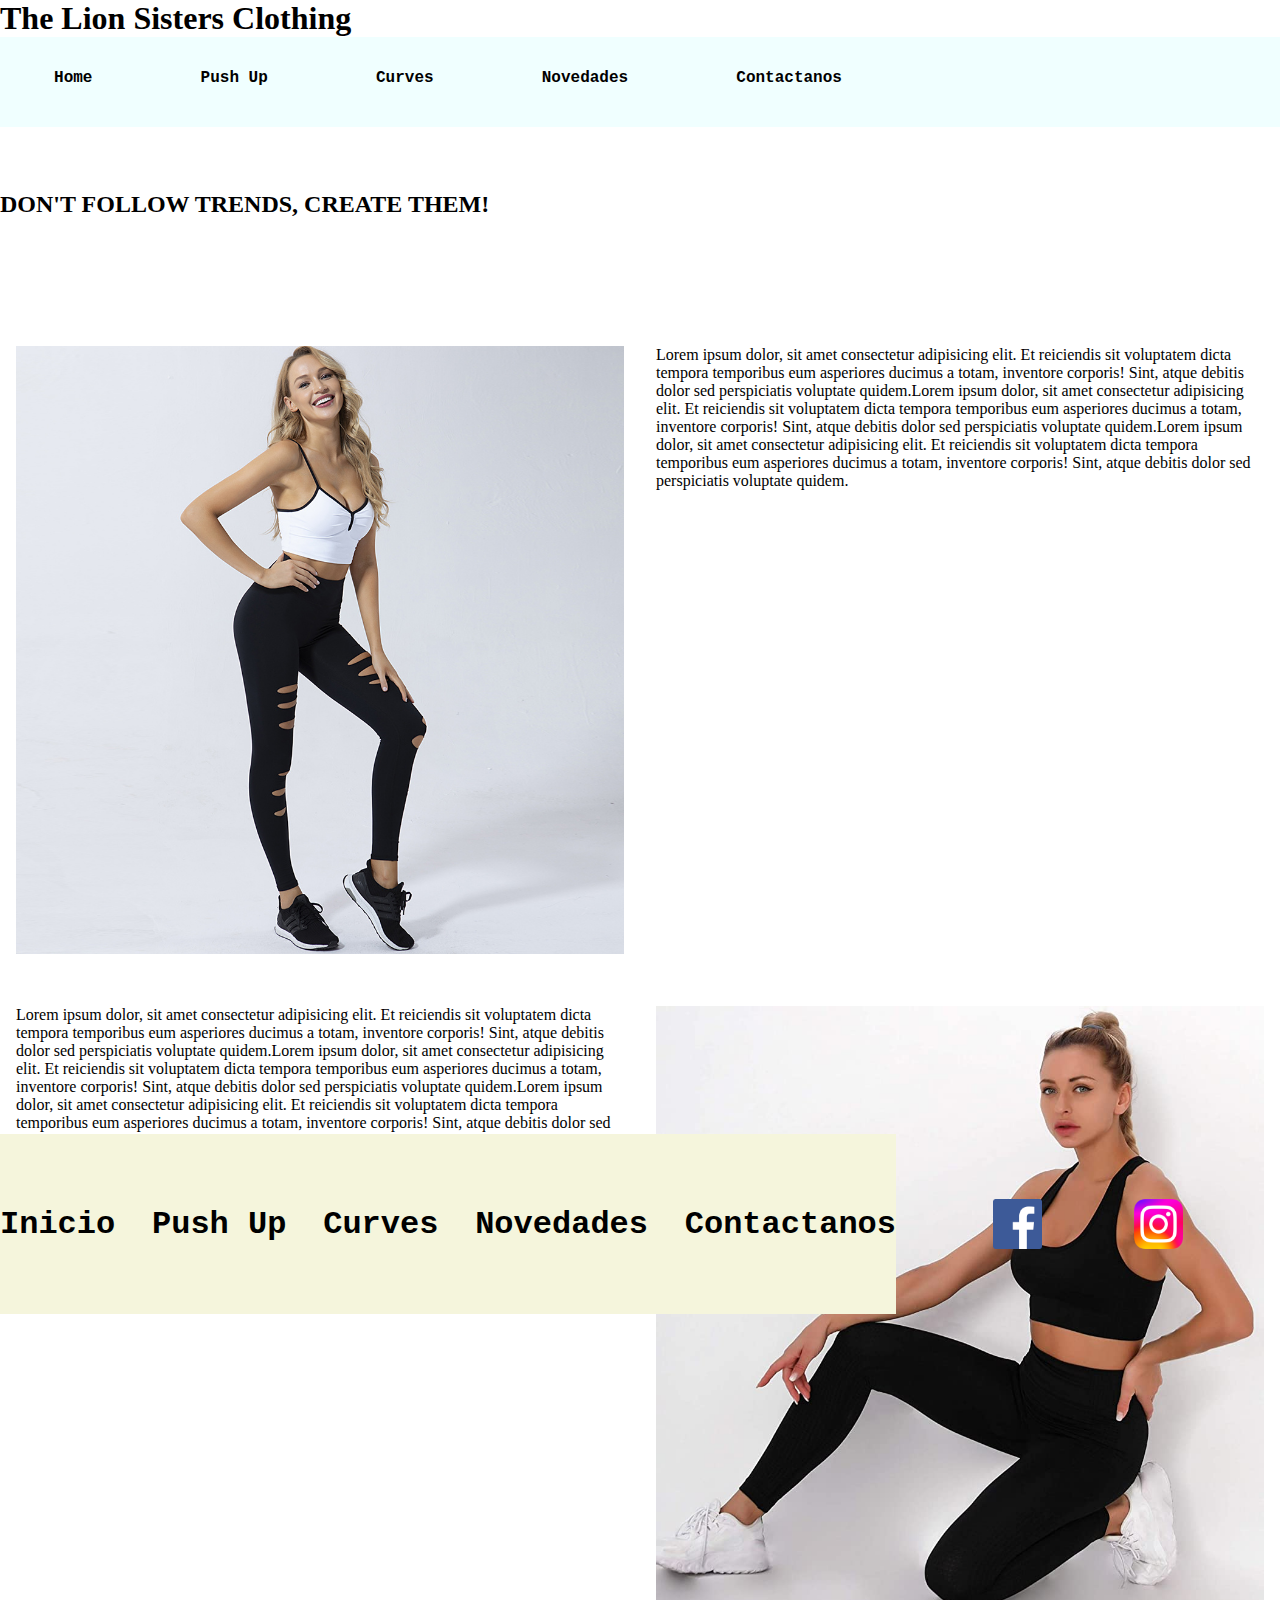
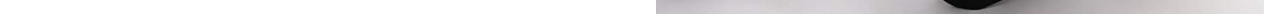
<file: index.html>
<!DOCTYPE html>
<html lang="en">
<head>
    <meta charset="UTF-8">
    <meta http-equiv="X-UA-Compatible" content="IE=edge">
    <meta name="viewport" content="width=device-width, initial-scale=1.0">
    <link rel="stylesheet" href="./estilos/estilos.css">
    <title>Document</title>

</head>

<body>

    <h1>
        The Lion Sisters Clothing
    </h1>

    <header>
        <nav>
            <ul>
                <li>
                    <a class="Anchor" href="index.html">Home</a>
                </li>
                <li>
                    <a class="Anchor" href="./secciones/pushup.html">Push Up</a>
                </li>
                <li>
                    <a class="Anchor" href="./secciones/curves.html">Curves</a>
                </li>
                <li>
                    <a class="Anchor" href="./secciones/novedades.html">Novedades</a>
                </li>
                <li>
                    <a class="Anchor" href="./secciones/contactanos.html">Contactanos</a>
                </li>
            </ul>
        </nav>
    </header>

    <main>
        <h2>DON'T FOLLOW TRENDS, CREATE THEM!</h2>
    <section class="Portada">
        <div class="Imagen1">  
        <img src="./Images/esta.jpg" alt="foto1"></div>

    <div class="Parrafo1">
        <p>Lorem ipsum dolor, sit amet consectetur adipisicing elit. Et reiciendis sit voluptatem dicta tempora temporibus eum asperiores ducimus a totam, inventore corporis! Sint, atque debitis dolor sed perspiciatis voluptate quidem.Lorem ipsum dolor, sit amet consectetur adipisicing elit. Et reiciendis sit voluptatem dicta tempora temporibus eum asperiores ducimus a totam, inventore corporis! Sint, atque debitis dolor sed perspiciatis voluptate quidem.Lorem ipsum dolor, sit amet consectetur adipisicing elit. Et reiciendis sit voluptatem dicta tempora temporibus eum asperiores ducimus a totam, inventore corporis! Sint, atque debitis dolor sed perspiciatis voluptate quidem.</p>
    </div>
    </section>


    <section class="Portada2">
        <div class="Imagen2">  
        <img src="./Images/esta2.jpg" alt="foto2"></div>

    <div class="Parrafo2">
        <p>Lorem ipsum dolor, sit amet consectetur adipisicing elit. Et reiciendis sit voluptatem dicta tempora temporibus eum asperiores ducimus a totam, inventore corporis! Sint, atque debitis dolor sed perspiciatis voluptate quidem.Lorem ipsum dolor, sit amet consectetur adipisicing elit. Et reiciendis sit voluptatem dicta tempora temporibus eum asperiores ducimus a totam, inventore corporis! Sint, atque debitis dolor sed perspiciatis voluptate quidem.Lorem ipsum dolor, sit amet consectetur adipisicing elit. Et reiciendis sit voluptatem dicta tempora temporibus eum asperiores ducimus a totam, inventore corporis! Sint, atque debitis dolor sed perspiciatis voluptate quidem.Lorem ipsum dolor, sit amet consectetur adipisicing elit. Et reiciendis sit voluptatem dicta tempora temporibus eum asperiores ducimus a totam, inventore corporis! Sint, atque debitis dolor sed perspiciatis voluptate quidem.</p>
    </div>
    </section>

    </main>



    <footer>
        <ul>
            <li>Inicio</li>
            <li>Push Up</li>
            <li>Curves</li>
            <li>Novedades</li>
            <li>Contactanos</li>
        </ul>

        <div class="FooterRedesContainer">
            <div>
                <img src="./Images/fb logo.png" alt="">
            </div>
            <div>
                <img src="./Images/instagramlogo.png" alt="">
            </div>
        </div>
    </footer>

</body>

</html>
</file>
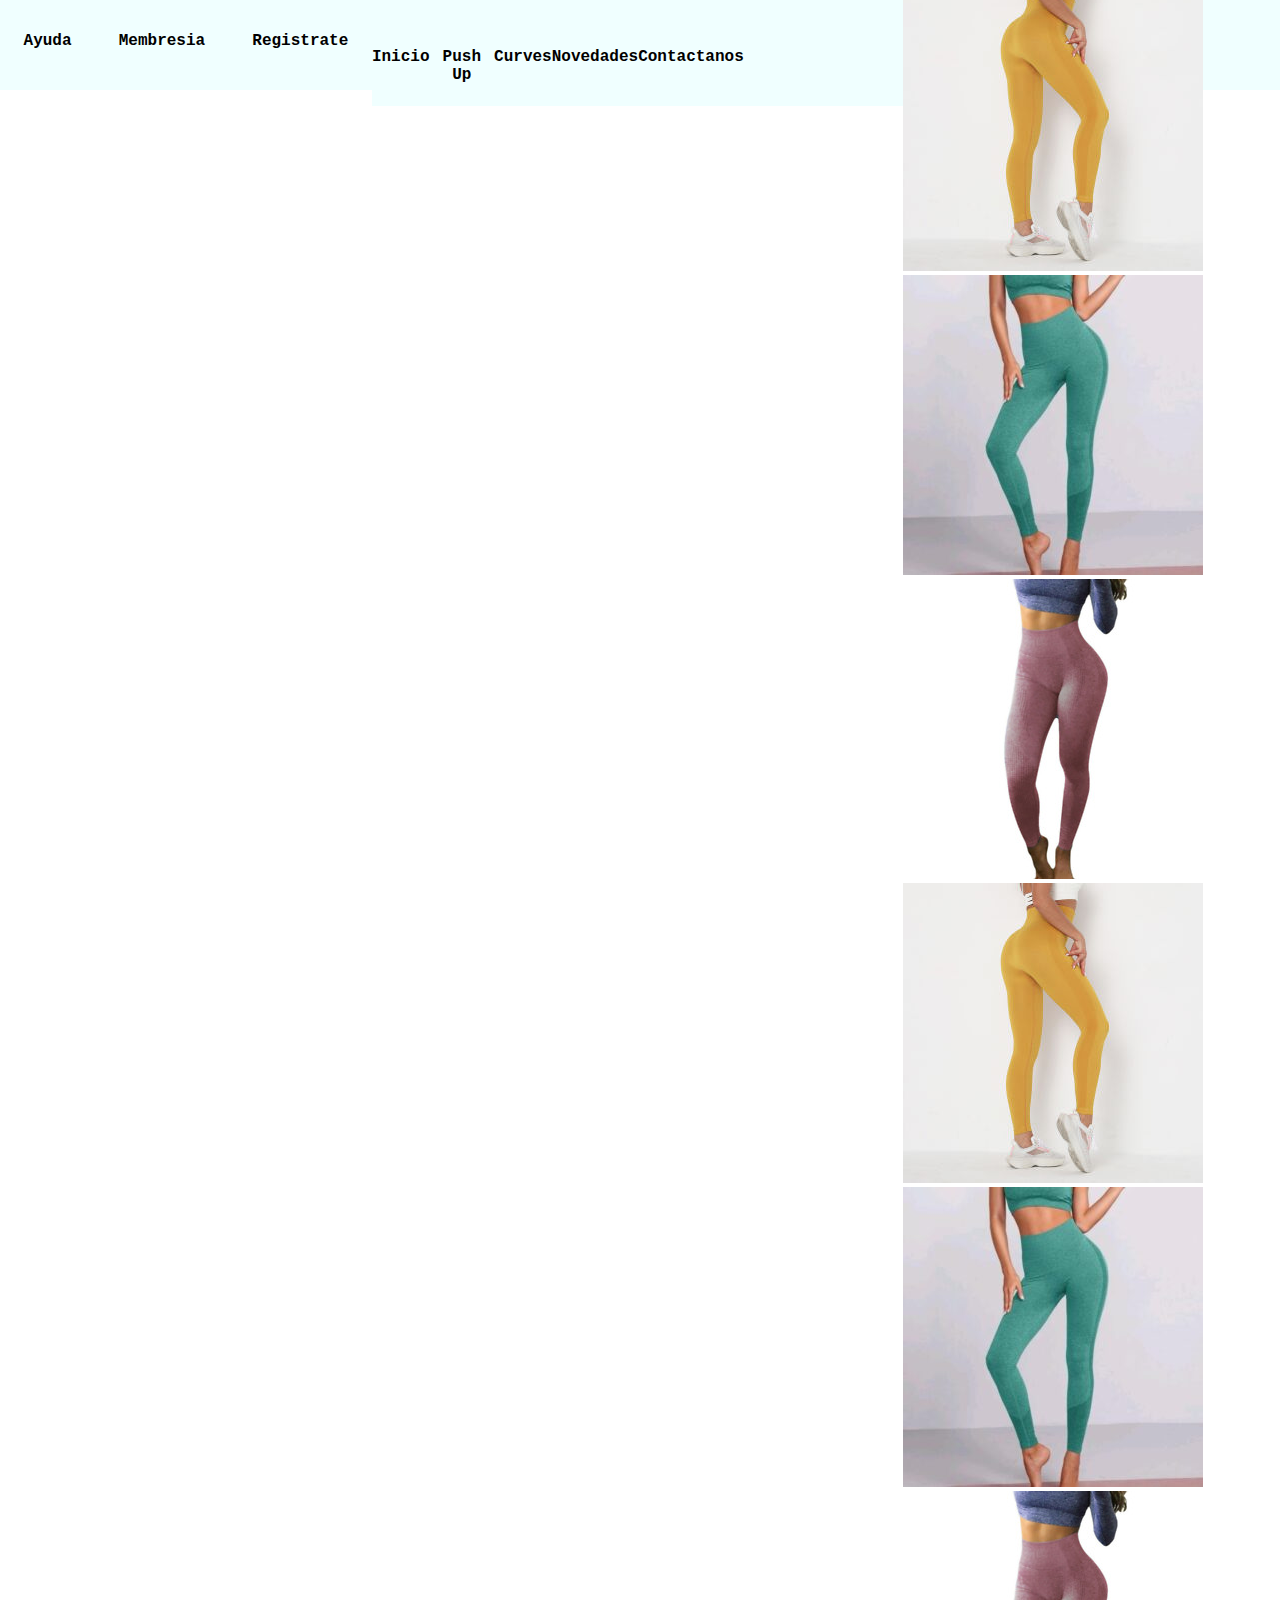
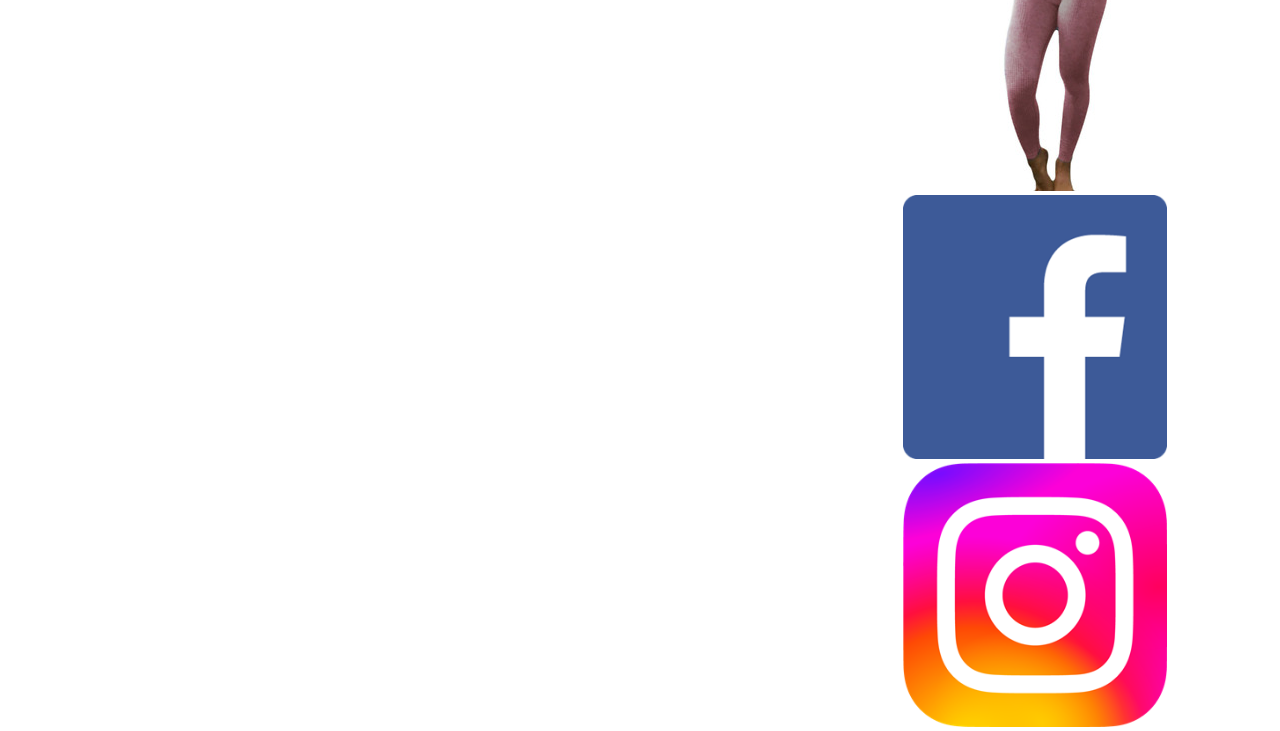
<file: secciones/curves.html>
<!DOCTYPE html>
<html lang="en">
<head>
    <meta charset="UTF-8">
    <meta http-equiv="X-UA-Compatible" content="IE=edge">
    <meta name="viewport" content="width=device-width, initial-scale=1.0">
    <link rel="stylesheet" href="../estilos/estilos.css">
    <title>Document</title>
</head>

<body>

    <header class="MenuDerecho">
        <nav>
            <ul>
                <li>
                    <a href="">Ayuda</a>
                </li>
                <li>
                    <a href="">Membresia</a>
                </li>
                <li>
                    <a href="">Registrate</a>
                </li>
            </ul>
        </nav>


    <header>
        <nav>
            <ul>
                <li>
                    <a class="Anchor" href="../index.html">Inicio</a>
                </li>
                <li>
                    <a class="Anchor" href="./pushup.html">Push Up</a>
                </li>
                <li>
                    <a class="Anchor" href="./curves.html">Curves</a>
                </li>
                <li>
                    <a class="Anchor" href="./novedades.html">Novedades</a>
                </li>
                <li>
                    <a class="Anchor" href="./contactanos.html">Contactanos</a>
                </li>
            </ul>
        </nav>
    </header>

    <div class="row">
        <div class="col">
<img src="../Images/product1.jpg" alt="1">
<img src="../Images/product2.jpg" alt="2">
<img src="../Images/product3.jpg" alt="3">
     </div>

<div class="col">
    <img src="../Images/product1.jpg" alt="1">
    <img src="../Images/product2.jpg" alt="2">
    <img src="../Images/product3.jpg" alt="3">
</div>

<div class="col">
    <img src="../Images/product1.jpg" alt="1">
    <img src="../Images/product2.jpg" alt="2">
    <img src="../Images/product3.jpg" alt="3">
</div>

<div class="col">
    <img src="../Images/product1.jpg" alt="1">
    <img src="../Images/product2.jpg" alt="2">
    <img src="../Images/product3.jpg" alt="3">
</div>




<footer>
    <div>
        <img src="../Images/fb logo.png" alt="iconoFacebook">
        <img src="../Images/instagramlogo.png" alt="IconoInstagram">
    </div>
</footer>

        
</body>

</html>
</file>
<file: estilos/estilos.css>
* {
    margin: 0;
    padding: 0;
    box-sizing: border-box;
}


/* HEADER */

header{
    width: 100%;
    height: 100%;
    background-color:azure;
    display: flex;
    flex-direction: column;
    align-items: center;
    padding-top: 2rem;
}

header h1{
    margin: 0 0 40% 0;
    color: black;
}


header nav{
    height: 100%;
}

header ul{
    height: 70%;
    display: flex;
    flex-direction: column;
    justify-content: space-around;
}

li{
    list-style: none;
    text-align: center;
    font-size: 2rem;
    font-weight: 600;
    font-family: 'Courier New', Courier, monospace;
}

a{
    text-decoration: none;
    color: black;
}



/* MAIN */

main{
    width: 100%;
    height: 100%;
}

section h2{
    width: 100%;
    height: 100%;
}

h2{
    grid-area: H2;
    padding-top: 5%;
}

.Portada{
    grid-area: PORTADA
}

.Imagen1{
    grid-area: IMG1
}

.Imagen1 img{
    width: 100%;
}

.Parrafo1{
    grid-area: Parrafo1
}

.Portada{
    margin: 1rem 0;
    padding: 0 1rem;
    display: grid;
    grid-template-columns: 100%;
    grid-template-rows: auto;
    gap: 2rem;
    grid-template-areas: 
    "H2"
    "IMG1"
    "Parrafo1"
    ;
    justify-items: center;
}


/* SECTION 2 */

.Portada2{
    grid-area: PORTADA2
}

.Imagen2{
    grid-area: IMG2
}

.Imagen2 img{
    width: 100%;
}

.Parrafo2{
    grid-area: Parrafo2
}

.Portada2{
    margin: 1rem 0;
    padding: 0 1rem;
    display: grid;
    grid-template-columns: 100%;
    grid-template-rows: auto;
    gap: 2rem;
    grid-template-areas: 
    "IMG2"
    "Parrafo2"
    ;
    justify-items: center;
}

/* FOOTER */

footer{
    width: 100%;
    display: flex;
    flex-direction: column;
}

footer img{
    width: 70%;
}

footer ul{
    height: 80vh;
    width: 100%;
    background-color: beige;
    display: flex;
    flex-direction: column;
    justify-content: space-between;
    align-items: center;
}

.FooterRedesContainer{
    height: 100%;
    display: flex;
    justify-content: space-evenly;
    padding: 1rem;
}

.FooterRedesContainer div{
    width: 30%;
    display: flex;
    justify-content: center;
}


/* TABLET */

@media screen and (min-width: 600px) {

     /* HEADER MEDIAQUERI TABLET*/
    header{
        width: 100%;
        height: 10vh;
        background-color:azure;
        display: flex;
        flex-direction: row;
        justify-content: space-between;
        align-items: center;
        padding-top: 0 1rem;
    }

    h1{
        margin: 0;
        color: black;
    }

    header nav{
        height: 100%;
        width: 70%;
    }

    header ul{
        height: 70%;
        display: flex;
        flex-direction: row;
        justify-content: space-around;
    }

    header li{
        font-size: 1rem;
    }


    /* FOOTER MEDIAQUERI TABLET */

    footer{
        width: 100%;
        height: 100vh;
        display: flex;
        flex-direction: row;
    }
    
    
    footer ul{
        height: 100%;
        width: 70%;
        background-color: beige;
        display: flex;
        flex-direction: column;
        justify-content: space-between;
        align-items: center;
    }
    
    .FooterRedesContainer{
        height: 100%;
        width: 30%;
        display: flex;
        flex-direction: column;
        justify-content: space-evenly;
        align-items: center;
    }
    
    .FooterRedesContainer div{
        width: 60%;
        display: flex;
        justify-content: center;
    }
}


/* DESKTOP */

@media screen and (min-width: 1024px) {


    /* HEADER MEDIAQUERI DESKTOP*/
    .Portada{
        margin: 1rem 0 3rem 0;
        padding: 0 1rem;
        display: grid;
        grid-template-columns: 1fr 1fr;
        grid-template-rows: 5rem auto;
        gap: 2rem;
        grid-template-areas: 
        "H2   H2"
        "IMG1 Parrafo1"  
        ;
        justify-items: center;
    }

    .Portada2{
        margin: 1rem 0;
        padding: 0 1rem;
        display: grid;
        grid-template-columns: 1fr 1fr;
        grid-template-rows: 5rem auto;
        gap: 2rem;
        grid-template-areas: 
        "Parrafo2 IMG2"
        ;
        justify-items: center;
    }


    /* FOOTER MEDIAQUERI DESKTOP*/

    footer{
        width: 100%;
        height: 20vh;
        display: flex;
        flex-direction: row;
    }
    
    footer ul{
        height: 100%;
        width: 70%;
        background-color: beige;
        display: flex;
        flex-direction: row;
        justify-content: space-between;
        align-items: center;
    }
    

    .FooterRedesContainer{
        height: 100%;
        width: 30%;
        display: flex;
        flex-direction: row;
        justify-content: space-evenly;
        align-items: center;
    }
    
    .FooterRedesContainer div{
        width: 20%;
        display: flex;
        justify-content: center;
    }
}
</file>
